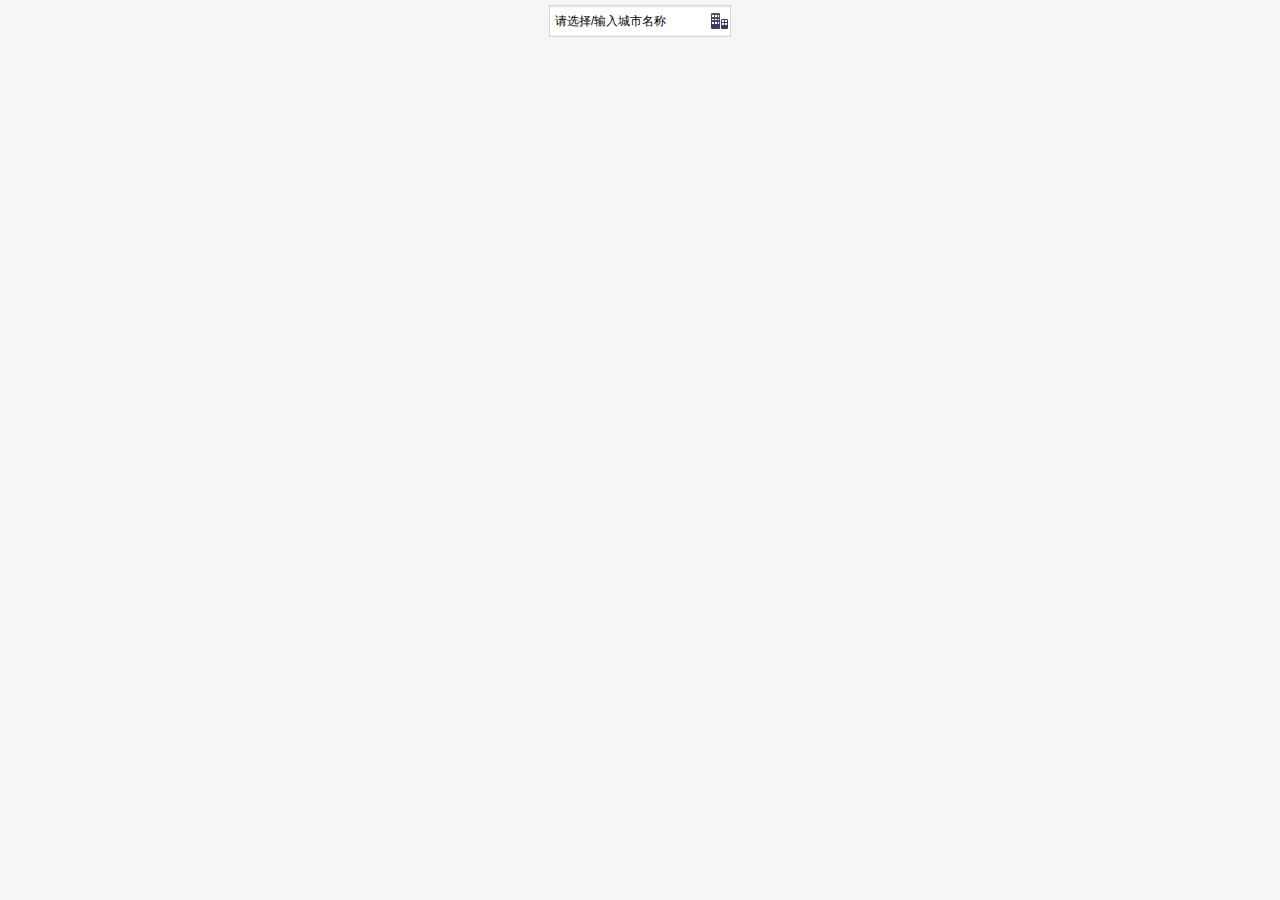
<file: web/city/demo.html>
<!DOCTYPE html PUBLIC "-//W3C//DTD XHTML 1.0 Transitional//EN" "http://www.w3.org/TR/xhtml1/DTD/xhtml1-transitional.dtd">
<html>
<head>
<meta http-equiv="Content-Type" content="text/html; charset=utf-8" />
<title></title>
<link href="css/cityLayout.css" type="text/css" rel="stylesheet">
<style type="text/css">
html,body,p,th,td,input,select,textarea,button,div {padding:0; margin:0;font-family: "microsoft yahei",Tahoma, sans-serif ; font-size:12px; line-height:180%;}
html,body{background:#F6F6F6;}
dl,ol,dt,dd,ul,li,form,h1,h2,h3,h4,h5,h6 {margin:0; padding:0;list-style:none; }
input,select,textarea,button{vertical-align:middle;resize:none;}
.clear{clear:both;overflow:hidden; height:1px;}
.clearfix{overflow:auto;height:1%}
img{border:0; vertical-align:middle}
body,a,a:visited{font-size:12px;color:#000;text-decoration:none;}
a:hover{ text-decoration:underline;color:#333}
.city_input { border:1px solid #d6d6d6; width:180px; height:30px; background:url(images/ts-indexcity.png) no-repeat; line-height:30px; margin-top:5px;  text-indent:5px;}
.cityinput { background:url(images/ts-city.png); width:180px; height:30px; border:#d6d6d6 1px solid; margin-top:5px; text-indent:5px; line-height:30px;   text-indent:5px;}
.cityzinput { background:url(images/ts-zcity.png); width:180px; height:30px; border:#d6d6d6 1px solid; margin-top:15px; text-indent:5px; line-height:30px;   text-indent:5px;}
a,a:hover{text-decoration:none}img{border:0}ul{list-style:none;margin:0;}label{color:#6CBD45;font-size:14px;font-weight:bold;padding-bottom:0.5em;margin:0;}.h3{font-size:13px;font-weight:bold;}#show{background:url(images/photo.jpg)}#meun{color:#fff;padding-left:10px;}#meun img{float:left;}#submeun{margin-left:70px;float:left;}#submeun span{text-align:center;margin-right:10px;float:left;display:inline;}#submeun span a{color:#fff;height:50px;line-height:50px;font-size:14px;font-weight:bold;text-align:center;padding-left:15px;padding-right:15px;display:block;}#submeun span.cur{text-align:center;background:#82ce18;margin-right:10px;float:left;display:inline;}#top{background-color:#000;margin:0em 0 10px 0em;border-style:solid;border-width:1px;border-color:#E5E5E5;height:50px;line-height:50px;}label.subtitle{font-size:13px;float:right;color:#6CBD45;margin:0 10px;text-align:right;}h1.title{height:50px;font-size:12px;background:url(logo.png) no-repeat;}h1.title a:link,h1.title a:visited,h1.title a:hover{color:#000;text-decoration:none;}
</style> 
</head>
<body>
<center>
<input name="" id="start1" autocomplete="off" type="text" value="请选择/输入城市名称" class="city_input  inputFocus proCityQueryAll proCitySelAll" ov="请选择/输入城市名称">
</center>
<!--弹出省省市-->
<div class="provinceCityAll">
  <div class="tabs clearfix">
    <ul class="">
      <li><a href="javascript:" class="current" tb="hotCityAll">热门城市</a></li>
      <li><a href="javascript:" tb="provinceAll">省份</a></li>
      <li><a href="javascript:" tb="cityAll" id="cityAll">城市</a></li>
      <li><a href="javascript:" tb="countyAll" id="countyAll">区县</a></li>
    </ul>
  </div>
  <div class="con">
    <div class="hotCityAll invis">
      <div class="pre"><a></a></div>
      <div class="list">
        <ul>
          <!-- 					<li><a href="javascript:"  class="current">南京</a></li> -->
        </ul>
      </div>
      <div class="next"><a class="can"></a></div>
    </div>
    <div class="provinceAll invis">
      <div class="pre"><a></a></div>
      <div class="list">
        <ul>
          <!-- 					<li><a href="javascript:"  class="current">江西省</a></li> -->
        </ul>
      </div>
      <div class="next"><a class="can"></a></div>
    </div>
    <div class="cityAll invis">
      <div class="pre"><a></a></div>
      <div class="list">
        <ul>
          <!-- 					<li><a href="javascript:"  class="current">南京</a></li> -->
        </ul>
      </div>
      <div class="next"><a class="can"></a></div>
    </div>
    <div class="countyAll invis">
      <div class="pre"><a></a></div>
      <div class="list">
        <ul>
        </ul>
      </div>
      <div class="next"><a class="can"></a></div>
    </div>
  </div>
</div>
<script src="js/jquery-1.6.2.min.js"></script>
<script src="js/public.js"></script>
</body>
</html>
</file>
<file: web/city/css/cityLayout.css>
﻿.provinceCity{width:306px;position:absolute;background:#FFF;display:none}.provinceCity .tabs{height:28px;border-bottom:2px solid #323055;background:url(../images/bg_mc_0113_1.png) no-repeat}.provinceCity .tabs li{height:28px;float:left;width:76px}.provinceCity .tabs li a,.provinceCity .tabs li a:visited{display:block;height:28px;color:#777777;line-height:28px;text-align:center;text-decoration:none;float:left;width:76px;background:url(../images/bg_mc_0113_2.png) right center no-repeat}.provinceCity .tabs li a.current,.provinceCity .tabs li a.current:visited{background:url(../images/bg_mc_0113_3.png) right center no-repeat;color:#FFF}.provinceCity .con{height:110px;border:1px solid #d6d6d6;border-top:none;padding:10px}.provinceCity .province{}.provinceCity .province .pre a,.provinceCity .province .pre a:visited{float:left;width:29px;height:109px;background:url(../images/bg_mc_0113_4.png) left center no-repeat}.provinceCity .province .pre a.can,.provinceCity .province .pre a.can:visited{background:url(../images/bg_mc_0113_4.png) -87px center no-repeat}.provinceCity .province .next a,.provinceCity .province .next a:visited{float:right;width:29px;height:109px;background:url(../images/bg_mc_0113_4.png) -58px center no-repeat}.provinceCity .province .next a.can,.provinceCity .province .next a.can:visited{background:url(../images/bg_mc_0113_4.png) -29px center no-repeat}.provinceCity .province .list{float:left;width:225px;margin:auto}.provinceCity .province .list li{float:left;width:75px;text-align:center;overflow:hidden;padding:3px 0}.provinceCity .province .list li a,.provinceCity .province .list li a:visited{color:#777777}.provinceCity .province .list li a.current,.provinceCity .province .list li a.current:visited{color:#ff6c00}.provinceCity .city{float:left;width:284px;margin:auto}.provinceCity .city li{float:left;width:69px;text-align:center;overflow:hidden;padding:3px 0}.provinceCity .city li a,.provinceCity .city li a:visited{color:#777777}.provinceCity .city li a.current,.provinceCity .city li a.current:visited{color:#ff6c00}.provinceCity .county{float:left;width:284px;margin:auto}.provinceCity .county li{float:left;width:69px;text-align:center;overflow:hidden;padding:3px 0}.provinceCity .county li a,.provinceCity .city li a:visited{color:#777777}.provinceCity .county li a.current,.provinceCity .city li a.current:visited{color:#ff6c00}.provinceCity{z-index:2}.provinceCity .city .pre a,.provinceCity .city .pre a:visited{float:left;width:29px;height:109px;background:url(../images/bg_mc_0113_4.png) left center no-repeat}.provinceCity .city .pre a.can,.provinceCity .city .pre a.can:visited{background:url(../images/bg_mc_0113_4.png) -87px center no-repeat}.provinceCity .city .next a,.provinceCity .city .next a:visited{float:right;width:29px;height:109px;background:url(../images/bg_mc_0113_4.png) -58px center no-repeat}.provinceCity .city .next a.can,.provinceCity .city .next a.can:visited{background:url(../images/bg_mc_0113_4.png) -29px center no-repeat}.provinceCity .city .list{float:left;width:225px;margin:auto}.provinceCity .city .list li{float:left;width:75px;text-align:center;overflow:hidden;padding:3px 0}.provinceCity .city .list li a input,.provinceCity .city .list li a input:visited{color:#777777}.provinceCity .city .list li a input.current,.provinceCity .city .list li a input.current:visited{color:#ff6c00}.provinceCity .hotCity{float:left;width:284px;margin:auto}.provinceCity .hotCity li{float:left;width:69px;text-align:center;overflow:hidden;padding:3px 0}.provinceCity .hotCity li a input,.provinceCity .hotCity li a:visited{color:#777777}.provinceCity .hotCity li a input.current,.provinceCity .hotCity li a input.current:visited{color:#ff6c00}.provinceCity .county .list{float:left;width:225px;margin:auto}.provinceCity .county .list li{float:left;width:75px;text-align:center;overflow:hidden;padding:3px 0}.provinceCity .county .list li a input,.provinceCity .province .list li a input:visited{color:#777777}.provinceCity .county .list li a input.current,.provinceCity .province .list li a input.current:visited{color:#ff6c00}.provinceCity .county{}.provinceCity .county .pre a,.provinceCity .county .pre a:visited{float:left;width:29px;height:109px;background:url(../images/bg_mc_0113_4.png) left center no-repeat}.provinceCity .county .pre a.can,.provinceCity .county .pre a.can:visited{background:url(../images/bg_mc_0113_4.png) -87px center no-repeat}.provinceCity .county .next a,.provinceCity .county .next a:visited{float:right;width:29px;height:109px;background:url(../images/bg_mc_0113_4.png) -58px center no-repeat}.provinceCity .county .next a.can,.provinceCity .county .next a.can:visited{background:url(../images/bg_mc_0113_4.png) -29px center no-repeat}.provinceCityAll{width:306px;position:absolute;background:#FFF;display:none}.provinceCityAll .tabs{height:28px;border-bottom:2px solid #323055;background:url(../images/bg_mc_0113_1.png) no-repeat}.provinceCityAll .tabs li{height:28px;float:left;width:76px}.provinceCityAll .tabs li a,.provinceCity .tabs li a:visited{display:block;height:28px;color:#777777;line-height:28px;text-align:center;text-decoration:none;float:left;width:76px;background:url(../images/bg_mc_0113_2.png) right center no-repeat}.provinceCityAll .tabs li a.current,.provinceCity .tabs li a.current:visited{background:url(../images/bg_mc_0113_3.png) right center no-repeat;color:#FFF}.provinceCityAll .con{height:110px;border:1px solid #d6d6d6;border-top:none;padding:10px}.provinceCityAll .provinceAll{}.provinceCityAll .provinceAll .pre a,.provinceCityAll .provinceAll .pre a:visited{float:left;width:29px;height:109px;background:url(../images/bg_mc_0113_4.png) left center no-repeat}.provinceCityAll .provinceAll .pre a.can,.provinceCityAll .provinceAll .pre a.can:visited{background:url(../images/bg_mc_0113_4.png) -87px center no-repeat}.provinceCityAll .provinceAll .next a,.provinceCityAll .provinceAll .next a:visited{float:right;width:29px;height:109px;background:url(../images/bg_mc_0113_4.png) -58px center no-repeat}.provinceCityAll .provinceAll .next a.can,.provinceCityAll .provinceAll .next a.can:visited{background:url(../images/bg_mc_0113_4.png) -29px center no-repeat}.provinceCityAll .provinceAll .list{float:left;width:225px;margin:auto}.provinceCityAll .provinceAll .list li{float:left;width:75px;text-align:center;overflow:hidden;padding:3px 0}.provinceCityAll .provinceAll .list li a,.provinceCityAll .provinceAll .list li a:visited{color:#777777}.provinceCityAll .provinceAll .list li a.current,.provinceCityAll .provinceAll .list li a.current:visited{color:#ff6c00}.provinceCityAll .cityAll{float:left;width:284px;margin:auto}.provinceCityAll .cityAll li{float:left;width:69px;text-align:center;overflow:hidden;padding:3px 0}.provinceCityAll .cityAll li a,.provinceCityAll .cityAll li a:visited{color:#777777}.provinceCityAll .cityAll li a.current,.provinceCityAll .cityAll li a.current:visited{color:#ff6c00}.provinceCityAll .countyAll{float:left;width:284px;margin:auto}.provinceCityAll .countyAll li{float:left;width:69px;text-align:center;overflow:hidden;padding:3px 0}.provinceCityAll .countyAll li a,.provinceCityAll .cityAll li a:visited{color:#777777}.provinceCityAll .countyAll li a.current,.provinceCityAll .cityAll li a.current:visited{color:#ff6c00}.provinceCityAll{z-index:2}.provinceCityAll .cityAll .pre a,.provinceCityAll .cityAll .pre a:visited{float:left;width:29px;height:109px;background:url(../images/bg_mc_0113_4.png) left center no-repeat}.provinceCityAll .cityAll .pre a.can,.provinceCityAll .cityAll .pre a.can:visited{background:url(../images/bg_mc_0113_4.png) -87px center no-repeat}.provinceCityAll .cityAll .next a,.provinceCityAll .cityAll .next a:visited{float:right;width:29px;height:109px;background:url(../images/bg_mc_0113_4.png) -58px center no-repeat}.provinceCityAll .cityAll .next a.can,.provinceCityAll .cityAll .next a.can:visited{background:url(../images/bg_mc_0113_4.png) -29px center no-repeat}.provinceCityAll .cityAll .list{float:left;width:225px;margin:auto}.provinceCityAll .cityAll .list li{float:left;width:75px;text-align:center;overflow:hidden;padding:3px 0}.provinceCityAll .cityAll .list li a input,.provinceCityAll .cityAll .list li a input:visited{color:#777777}.provinceCityAll .cityAll .list li a input.current,.provinceCityAll .cityAll .list li a input.current:visited{color:#ff6c00}.provinceCityAll .hotCityAll{float:left;width:284px;margin:auto}.provinceCityAll .hotCityAll li{float:left;width:69px;text-align:center;overflow:hidden;padding:3px 0}.provinceCityAll .hotCityAll li a input,.provinceCityAll .hotCityAll li a:visited{color:#777777}.provinceCityAll .hotCityAll li a input.current,.provinceCityAll .hotCityAll li a input.current:visited{color:#ff6c00}.provinceCityAll .countyAll .list{float:left;width:225px;margin:auto}.provinceCityAll .countyAll .list li{float:left;width:75px;text-align:center;overflow:hidden;padding:3px 0}.provinceCityAll .countyAll .list li a input,.provinceCityAll .provinceAll .list li a input:visited{color:#777777}.provinceCityAll .countyAll .list li a input.current,.provinceCityAll .provinceAll .list li a input.current:visited{color:#ff6c00}.provinceCityAll .countyAll{}.provinceCityAll .countyAll .pre a,.provinceCityAll .countyAll .pre a:visited{float:left;width:29px;height:109px;background:url(../images/bg_mc_0113_4.png) left center no-repeat}.provinceCityAll .countyAll .pre a.can,.provinceCityAll .countyAll .pre a.can:visited{background:url(../images/bg_mc_0113_4.png) -87px center no-repeat}.provinceCityAll .countyAll .next a,.provinceCityAll .countyAll .next a:visited{float:right;width:29px;height:109px;background:url(../images/bg_mc_0113_4.png) -58px center no-repeat}.provinceCityAll .countyAll .next a.can,.provinceCityAll .countyAll .next a.can:visited{background:url(../images/bg_mc_0113_4.png) -29px center no-repeat}#dimCityQuery{position:absolute;border:1px solid #d6d6d6;background:#FFF;display:none}#dimCityQuery li a,#dimCityQuery li a:visited{display:block;height:26px;padding:0 15px;line-height:26px;color:#777777;text-decoration:none}#dimCityQuery li.current a,#dimCityQuery li.current a:visited{background:#ff6c00;color:#FFF}#dimCityQuery li.none{height:26px;padding:0 15px;line-height:26px;color:#777777}
</file>
